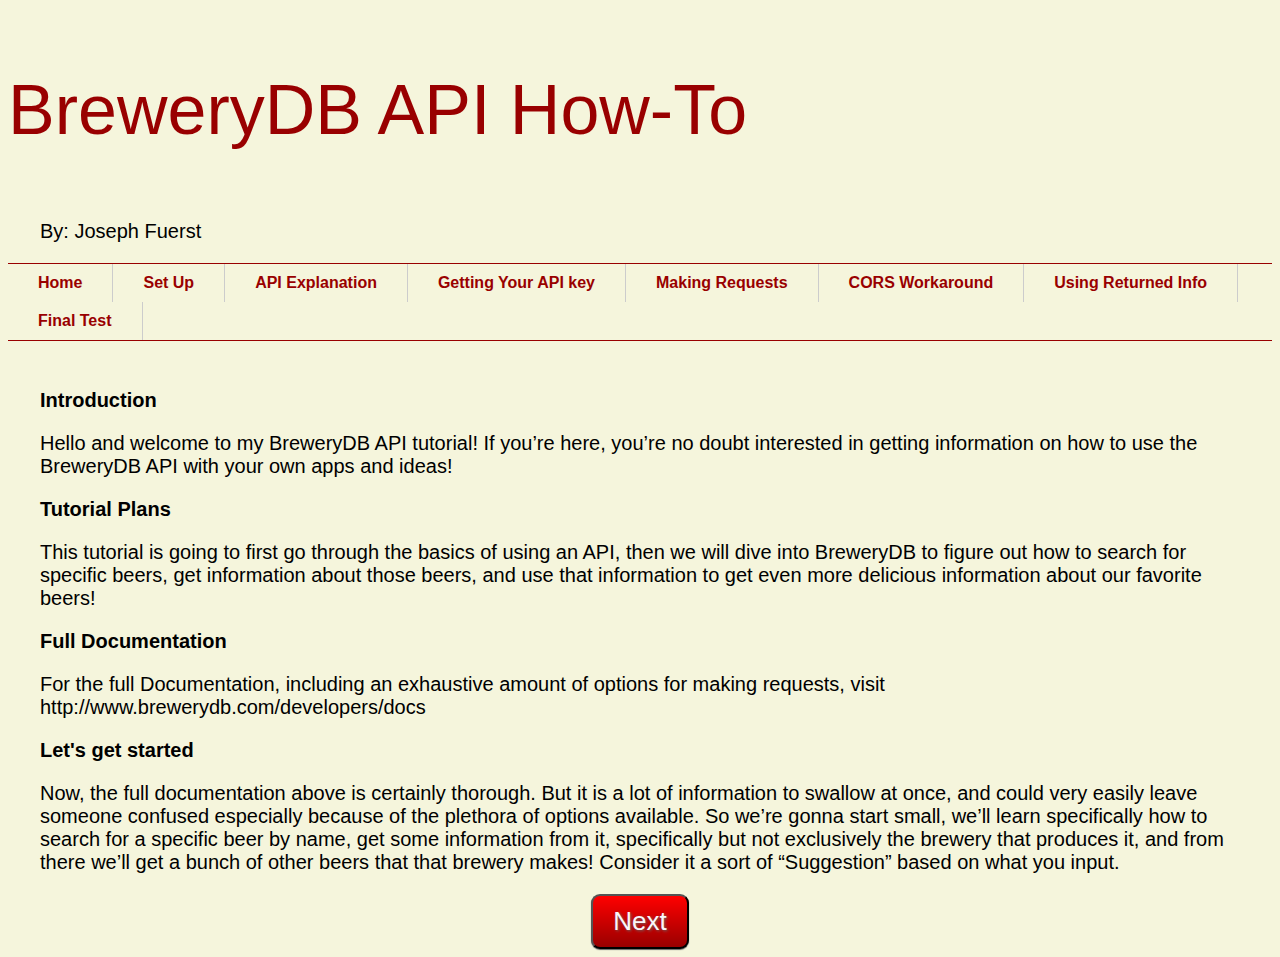
<file: index.html>
<!DOCTYPE html>
<html>
<head>
    <meta charset="UTF-8">
    <script src='beer.js'></script>
    <title>Introduction</title>
	<link rel="stylesheet" type="text/css" href="style.css">
	<link rel="icon" type="image/png" href="favicon.ico">
</head>
<body>
<p id="ban">
BreweryDB API How-To
</p>
<p class="para">
	By: Joseph Fuerst
</p>
<div>
	<ul id="nav">
		<li><a href="http://jfuerst92.github.io/How-To-Guide/index.html">Home</a></li>
		<li><a href="http://jfuerst92.github.io/How-To-Guide/SetUp.html">Set Up</a></li>
		<li><a href="http://jfuerst92.github.io/How-To-Guide/API.html">API Explanation</a></li>
		<li><a href="http://jfuerst92.github.io/How-To-Guide/key.html">Getting Your API key</a></li>
		<li><a href="http://jfuerst92.github.io/How-To-Guide/requests.html">Making Requests</a></li>
		<li><a href="http://jfuerst92.github.io/How-To-Guide/CORS.html">CORS Workaround</a></li>
		<li><a href="http://jfuerst92.github.io/How-To-Guide/reqInfo.html">Using Returned Info</a></li>
		<li><a href="http://jfuerst92.github.io/How-To-Guide/final.html">Final Test</a></li>
	</ul>
</div>
	<div class="head">
		<h1 class="para">Introduction </h1>
		<p id="intro" class="para">
			Hello and welcome to my BreweryDB API tutorial! If you’re here, 
			you’re no doubt interested in getting information on how to use 
			the BreweryDB API with your own apps and ideas! 
		</p>
	</div>

	<div class="col">
		<h3 class="para">Tutorial Plans</h3>
		<p class="para">
			This tutorial is going to first go through the basics of using 
			an API, then we will dive into BreweryDB to figure out how to 
			search for specific beers, get information about those beers, 
			and use that information to get even more delicious information 
			about our favorite beers!
		</p>
	</div>

	<div class="col">
		<h3 class="para">Full Documentation</h3>
		<p class="para">
			For the full Documentation, including an exhaustive amount of options 
			for making requests, visit http://www.brewerydb.com/developers/docs
	
		</p>
	</div>
	
	<div class="col">
		<h3 class="para">Let's get started</h3>
		<p class="para">
			Now, the full documentation above is certainly thorough. 
			But it is a lot of information to swallow at once, and 
			could very easily leave someone confused especially 
			because of the plethora of options available. So we’re 
			gonna start small, we’ll learn specifically how to search 
			for a specific beer by name, get some information from it, 
			specifically but not exclusively the brewery that produces it, 
			and from there we’ll get a bunch of other beers that that 
			brewery makes! Consider it a sort of “Suggestion” based on what 
			you input. 

	
		</p>
	</div>
	
	<form method="get" action="">
		<button type="submit" class="btn">Next</button>
	</form>

</body>
</html>
</file>
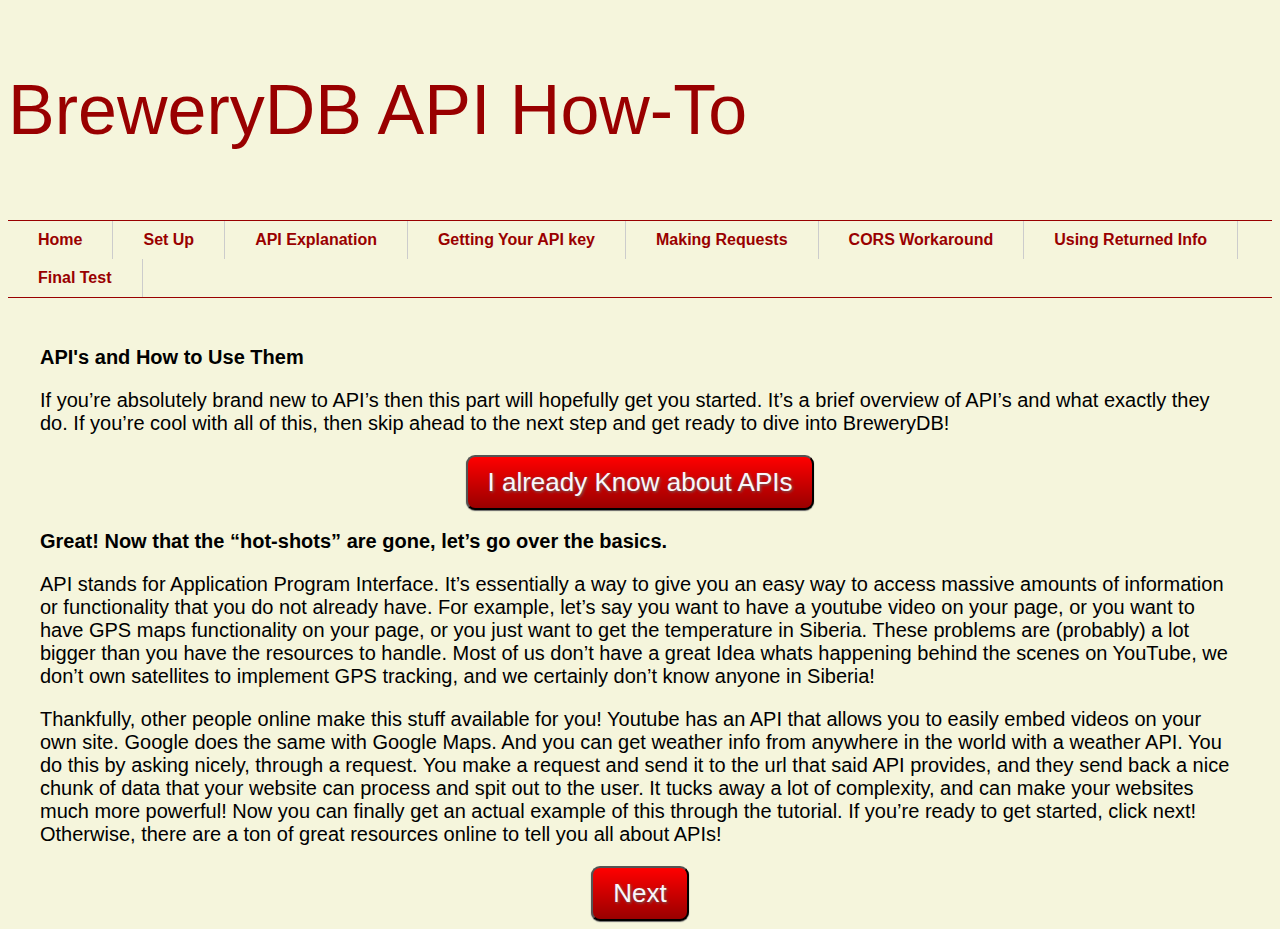
<file: API.html>
<!DOCTYPE html>
<html>
<head>
    <meta charset="UTF-8">
    <title>Introduction</title>
	<link rel="stylesheet" type="text/css" href="style.css">
</head>
<body>
<p id="ban">
BreweryDB API How-To
</p>

<ul id="nav">
	<li><a href="file:///C:/Users/Joe/Desktop/Temp%20Loc/fun/website/index.html">Home</a></li>
	<li><a href="file:///C:/Users/Joe/Desktop/Temp%20Loc/fun/website/SetUp.html">Set Up</a></li>
	<li><a href="file:///C:/Users/Joe/Desktop/Temp%20Loc/fun/website/API.html">API Explanation</a></li>
	<li><a href="file:///C:/Users/Joe/Desktop/Temp%20Loc/fun/website/key.html">Getting Your API key</a></li>
	<li><a href="file:///C:/Users/Joe/Desktop/Temp%20Loc/fun/website/requests.html">Making Requests</a></li>
	<li><a href="file:///C:/Users/Joe/Desktop/Temp%20Loc/fun/website/CORS.html">CORS Workaround</a></li>
    <li><a href="file:///C:/Users/Joe/Desktop/Temp%20Loc/fun/website/reqInfo.html">Using Returned Info</a></li>
	<li><a href="file:///C:/Users/Joe/Desktop/Temp%20Loc/fun/website/final.html">Final Test</a></li>
</ul>

	<div class="head">
		<h1 class="para">API's and How to Use Them</h1>
		<p id="intro" class="para">
			If you’re absolutely brand new to API’s then this part will hopefully get you started. 
			It’s a brief overview of API’s and what exactly they do. If you’re cool with all of this, 
			then skip ahead to the next step and get ready to dive into BreweryDB!

		</p>
		
	</div>
	<button type="button" class="btn" id="api">I already Know about APIs</button>
	<div class="col">
		<h3 class="para">Great! Now that the “hot-shots” are gone, let’s go over the basics. </h3>
		<p class="para">
			API stands for Application Program Interface. It’s essentially a way to give
			you an easy way to access massive amounts of information or functionality that 
			you do not already have. For example, let’s say you want to have a youtube video 
			on your page, or you want to have GPS maps functionality on your page, or you just 
			want to get the temperature in Siberia. These problems are (probably) a lot bigger 
			than you have the resources to handle. Most of us don’t have a great Idea whats 
			happening behind the scenes on YouTube, we don’t own satellites to implement GPS 
			tracking, and we certainly don’t know anyone in Siberia!
		</p>
		<p class="para">
			Thankfully, other people online make this stuff available for you! Youtube has an API that allows you to 
			easily embed videos on your own site. Google does the same with Google Maps. And 
			you can get weather info from anywhere in the world with a weather API. You do 
			this by asking nicely, through a request. You make a request and send it to the 
			url that said API provides, and they send back a nice chunk of data that your website 
			can process and spit out to the user. It tucks away a lot of complexity, and can 
			make your websites much more powerful! Now you can finally get an actual example 
			of this through the tutorial. If you’re ready to get started, click next! Otherwise, 
			there are a ton of great resources online to tell you all about APIs!
		</p>
	</div>

<form method="get" action="file:///C:/Users/Joe/Desktop/Temp%20Loc/fun/website/key.html">
	<button type="submit" class="btn">Next</button>
</form>

</body>
</html>
</file>
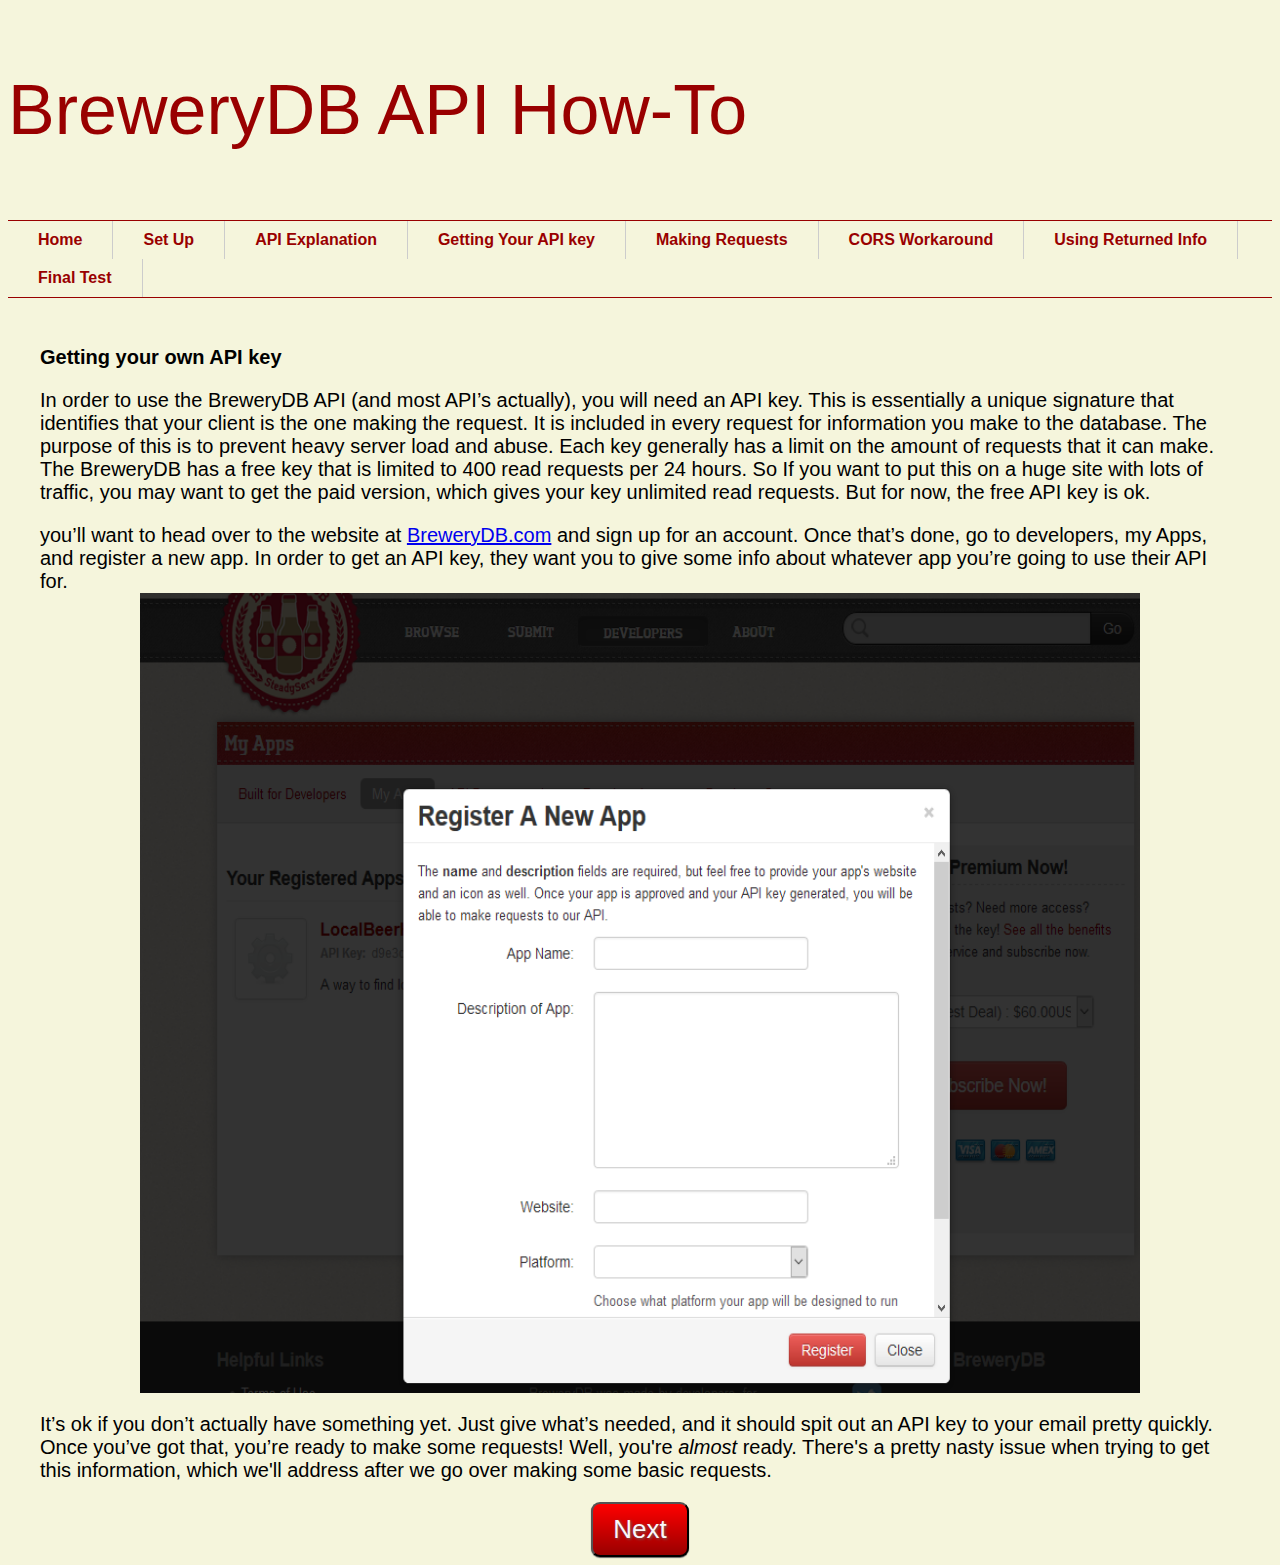
<file: key.html>
<!DOCTYPE html>
<html>
<head>
    <meta charset="UTF-8">
    <title>Introduction</title>
	<link rel="stylesheet" type="text/css" href="style.css">
</head>
<body>
<p id="ban">
BreweryDB API How-To
</p>

<ul id="nav">
	<li><a href="file:///C:/Users/Joe/Desktop/Temp%20Loc/fun/website/index.html">Home</a></li>
	<li><a href="file:///C:/Users/Joe/Desktop/Temp%20Loc/fun/website/SetUp.html">Set Up</a></li>
	<li><a href="file:///C:/Users/Joe/Desktop/Temp%20Loc/fun/website/API.html">API Explanation</a></li>
	<li><a href="file:///C:/Users/Joe/Desktop/Temp%20Loc/fun/website/key.html">Getting Your API key</a></li>
	<li><a href="file:///C:/Users/Joe/Desktop/Temp%20Loc/fun/website/requests.html">Making Requests</a></li>
	<li><a href="file:///C:/Users/Joe/Desktop/Temp%20Loc/fun/website/CORS.html">CORS Workaround</a></li>
	<li><a href="file:///C:/Users/Joe/Desktop/Temp%20Loc/fun/website/reqInfo.html">Using Returned Info</a></li>
	<li><a href="file:///C:/Users/Joe/Desktop/Temp%20Loc/fun/website/final.html">Final Test</a></li>
</ul>

	<div class="head">
		<h1 class="para">Getting your own API key</h1>
		<p id="intro" class="para">
			  In order to use the BreweryDB API (and most API’s actually), you will need an API key. 
			  This is essentially a unique signature that identifies that your client is the one making 
			  the request. It is included in every request for information you make to the database. 
			  The purpose of this is to prevent heavy server load and abuse. Each key generally has a 
			  limit on the amount of requests that it can make. The BreweryDB has a free key that is limited 
			  to 400 read requests per 24 hours. So If you want to put this on a huge site with lots of traffic, 
			  you may want to get the paid version, which gives your key unlimited read requests. But for now, 
			  the free API key is ok.

		</p>
		
	</div>
	
	<div class="col">
		<h3 class="para"></h3>
		<p class="para">
			you’ll want to head over to the website at <a href="http://www.brewerydb.com/ ">BreweryDB.com</a> and sign up for an account. 
			Once that’s done, go to developers, my Apps, and register a new app. In order to get an API key, 
			they want you to give some info about whatever app you’re going to use their API for. 
			<img class="pic" src="APIrequest.png" alt="Requesting an API key" style="width:1000px;height:800px;">
			

		</p>
		<p class="para">
			 It’s ok if you don’t actually have something yet. Just give what’s needed, and it should spit out 
			 an API key to your email pretty quickly. Once you’ve got that, you’re ready to make some requests! 
			 Well, you're <i>almost</i> ready. There's a pretty nasty issue when trying to get this information, 
			 which we'll address after we go over making some basic requests.

		</p>
	</div>

	
	<button type="button" class="btn">Next</button>

</body>
</html>
</file>
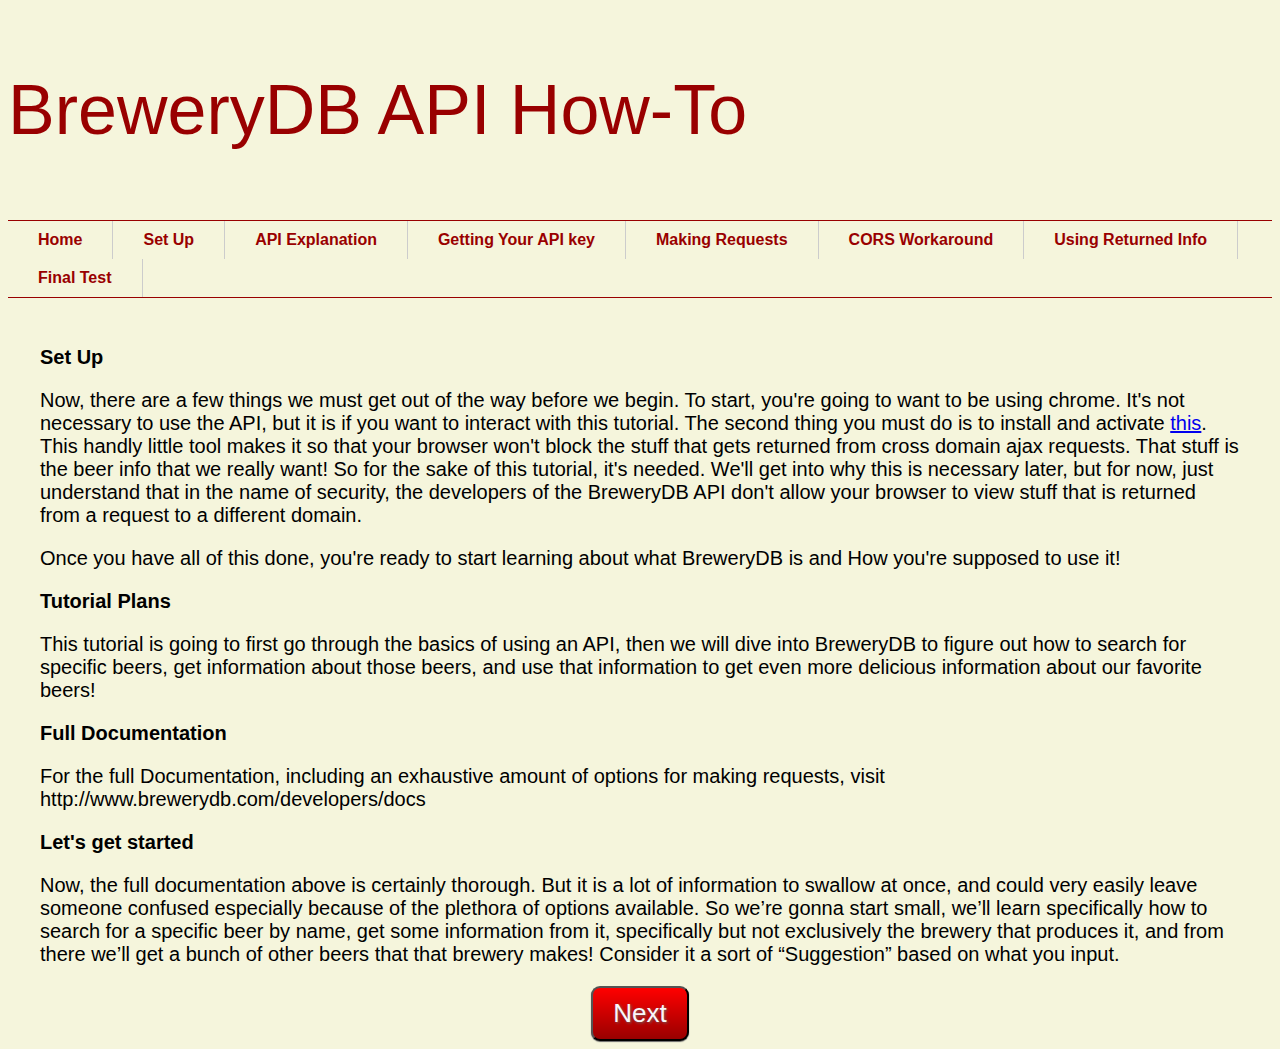
<file: SetUp.html>
<!DOCTYPE html>
<html>
<head>
    <meta charset="UTF-8">
    
    <title>Set Up</title>
	<link rel="stylesheet" type="text/css" href="style.css">

</head>
<body>

<p id="ban">
BreweryDB API How-To
</p>

<ul id="nav">
	<li><a href="file:///C:/Users/Joe/Desktop/Temp%20Loc/fun/website/index.html">Home</a></li>
	<li><a href="file:///C:/Users/Joe/Desktop/Temp%20Loc/fun/website/SetUp.html">Set Up</a></li>
	<li><a href="file:///C:/Users/Joe/Desktop/Temp%20Loc/fun/website/API.html">API Explanation</a></li>
	<li><a href="file:///C:/Users/Joe/Desktop/Temp%20Loc/fun/website/key.html">Getting Your API key</a></li>
	<li><a href="file:///C:/Users/Joe/Desktop/Temp%20Loc/fun/website/requests.html">Making Requests</a></li>
	<li><a href="file:///C:/Users/Joe/Desktop/Temp%20Loc/fun/website/CORS.html">CORS Workaround</a></li>
  <li><a href="file:///C:/Users/Joe/Desktop/Temp%20Loc/fun/website/reqInfo.html">Using Returned Info</a></li>
  <li><a href="file:///C:/Users/Joe/Desktop/Temp%20Loc/fun/website/final.html">Final Test</a></li>
</ul>

	<div class="head">
		<h1 class="para">Set Up</h1>
		<p id="intro" class="para">
			Now, there are a few things we must get out of the way before we begin.
			To start, you're going to want to be using chrome. It's not necessary 
			to use the API, but it is if you want to interact with this tutorial.
			The second thing you must do is to install and activate <a href="https://chrome.google.com/webstore/detail/allow-control-allow-origi/nlfbmbojpeacfghkpbjhddihlkkiljbi" target="_blank">this</a>.
			This handly little tool makes it so that your browser won't block the stuff 
			that gets returned from cross domain ajax requests. That stuff is the beer 
			info that we really want! So for the sake of this tutorial, it's needed.
			We'll get into why this is necessary later, but for now, just understand that
			in the name of security, the developers of the BreweryDB API don't allow your
			browser to view stuff that is returned from a request to a different domain.
		</p>
		<p id="intro2" class="para">
			Once you have all of this done, you're ready to start learning about what BreweryDB
			is and How you're supposed to use it!
		</p>
	</div>

	<div id="col1">
		<h3 class="para">Tutorial Plans</h3>
		<p class="para">
			This tutorial is going to first go through the basics of using 
			an API, then we will dive into BreweryDB to figure out how to 
			search for specific beers, get information about those beers, 
			and use that information to get even more delicious information 
			about our favorite beers!
		</p>
	</div>

	<div id="col2">
		<h3 class="para">Full Documentation</h3>
		<p class="para">
			For the full Documentation, including an exhaustive amount of options 
			for making requests, visit http://www.brewerydb.com/developers/docs
	
		</p>
	</div>
	
	<div id="col3">
		<h3 class="para">Let's get started</h3>
		<p class="para">
			Now, the full documentation above is certainly thorough. 
			But it is a lot of information to swallow at once, and 
			could very easily leave someone confused especially 
			because of the plethora of options available. So we’re 
			gonna start small, we’ll learn specifically how to search 
			for a specific beer by name, get some information from it, 
			specifically but not exclusively the brewery that produces it, 
			and from there we’ll get a bunch of other beers that that 
			brewery makes! Consider it a sort of “Suggestion” based on what 
			you input. 

	
		</p>
	</div>
	
	<button type = "button" class="btn">Next</button>

</body>
</html>
</file>
<file: style.css>
body {
	background-color: beige;
	font-family: "Arial", Sans-Serif;
}



#nav li {
	float: left; }
  
#nav {
	width: 100%;
	float: left;
	margin: 0 0 3em 0;
	padding: 0;
	list-style: none;
	background-color: beige;
	border-bottom: 1px solid #990000; 
	border-top: 1px solid #990000; }
  
#nav li a {
		display: block;
		padding: 10px 30px;
		text-decoration: none;
		font-weight: bold;
		color: #990000;
		border-right: 1px solid #ccc; }
#ban {
	font-family: "Lucida Console", Sans-Serif;
	font-style: bold;
	font-size: 70px;
	background-color: beige;
	color: #990000;}		

.btn {
  background: red;
  background-image: -webkit-linear-gradient(top, red, #990000);
  background-image: -moz-linear-gradient(top, red, #990000);
  background-image: -ms-linear-gradient(top, red, #990000);
  background-image: -o-linear-gradient(top, red, #990000);
  background-image: linear-gradient(to bottom, red, #990000);
  -webkit-border-radius: 9;
  -moz-border-radius: 9;
  border-radius: 9px;
  text-shadow: 1px 1px 3px #666666;
  -webkit-box-shadow: 0px 1px 1px #666666;
  -moz-box-shadow: 0px 1px 1px #666666;
  box-shadow: 0px 1px 1px #666666;
  font-family: Arial;
  color: #faf7fa;
  font-size: 26px;
  padding: 10px 20px 10px 20px;
  text-decoration: none;
  display: block;
  margin-left: auto;
  margin-right: auto
}

.btn:hover {
  background: #ff1717;
  background-image: -webkit-linear-gradient(top, #ff1717, #b35858);
  background-image: -moz-linear-gradient(top, #ff1717, #b35858);
  background-image: -ms-linear-gradient(top, #ff1717, #b35858);
  background-image: -o-linear-gradient(top, #ff1717, #b35858);
  background-image: linear-gradient(to bottom, #ff1717, #b35858);
  text-decoration: none;
}

.pic {
	display: block;
    margin-left: auto;
    margin-right: auto
}

.para {
	 margin-left: auto;
    margin-right: auto;
    width: 60em;
	font-size: 20px;
}

.prettyprint {
	background-color: #a6a6a6;
	font-size: 20px;
	 margin-left: auto;
    margin-right: auto;
    width: 60em;
}
</file>
